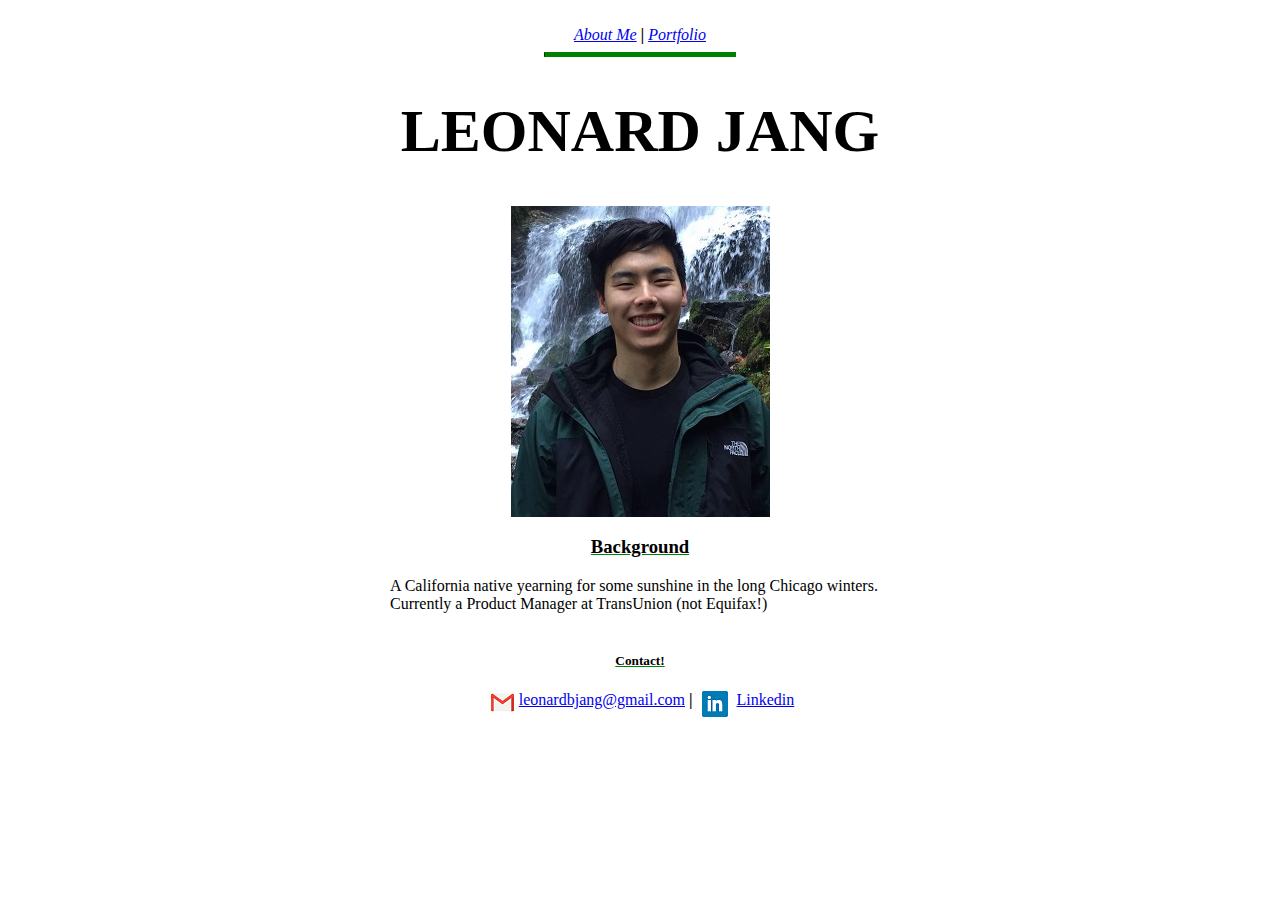
<file: index.html>
<!DOCTYPE html>
<html lang="en">
  <head>
    <meta charset="UTF-8">
    <meta name="viewport" content="width=device-width, initial-scale=1.0">
    <meta http-equiv="X-UA-Compatible" content="ie=edge">
    <title>About Me</title>
    <link rel="stylesheet" href="main.css">
  </head>

  <body>
    <!-- Links and Name -->
    <div class="pages">
      <br>
      <a href="index.html"> About Me</a> <b>|</b> <a href="portfolio.html"> Portfolio </a>
    </div>

    <hr class="hr">

    <div class="name">
      <h1>LEONARD JANG</h1>
    </div>

    <!-- Bio -->
      <img src="profile pic.jpg" alt="Leo Waterfall" class="profile">
      <h3 class="background">Background</h3>
      <p class="bio">A California native yearning for some sunshine in the long Chicago winters. Currently a Product Manager at TransUnion (not Equifax!) </p>

      <br>

      <h5 class="background">Contact!</h5>
      <p class="contact">
        <img src="gmail.png" alt="Gmail" align="top" style="margin:0px 5px"><a href="mailto:leonardbjang@gmail.com">leonardbjang@gmail.com</a> <b>|</b> <img src="linkedin.png" alt="linkedin" align="top" style="margin:0px 5px"> <a href="https://www.linkedin.com/in/leonardjang"> Linkedin </a>
      </p>
    </body>
</html>
</file>
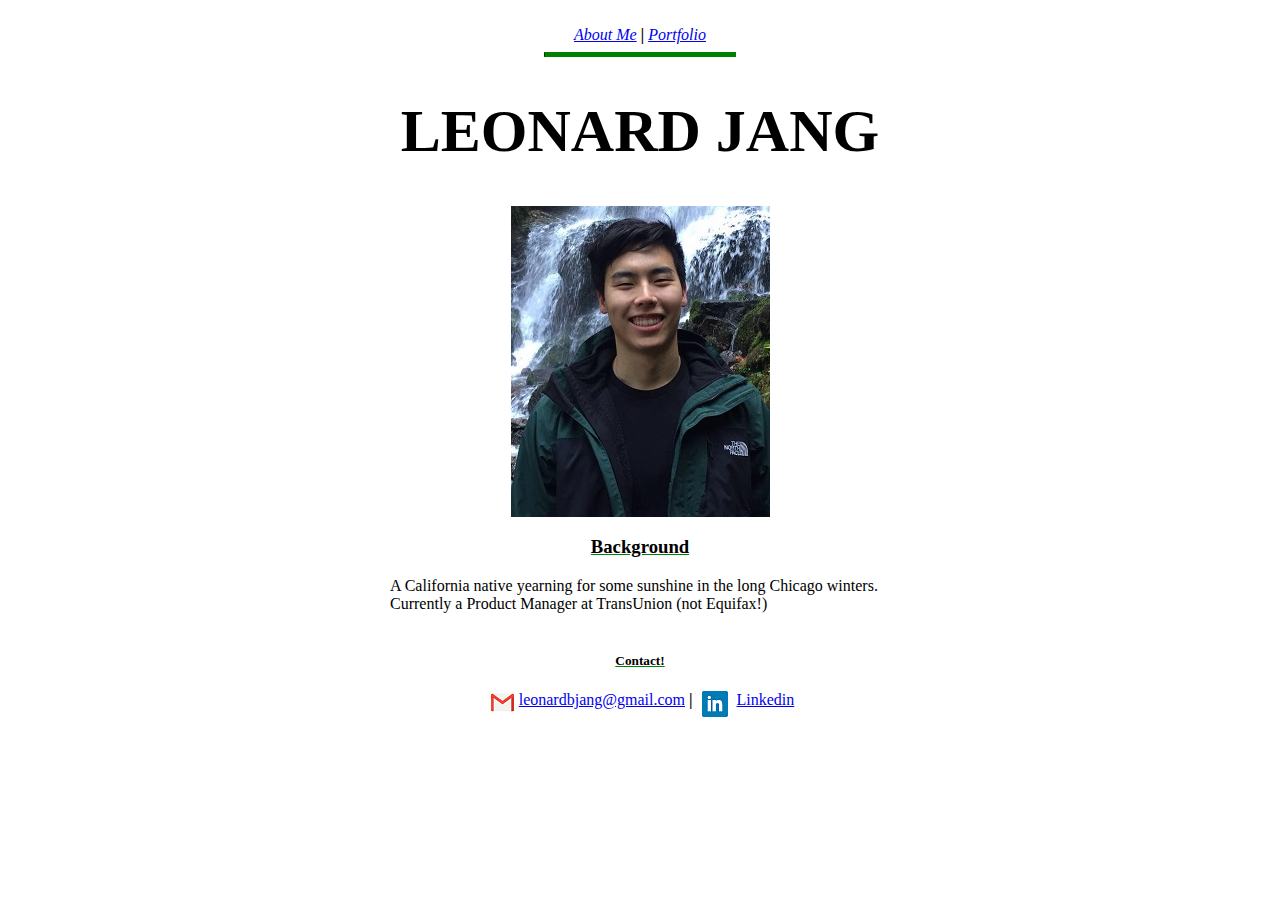
<file: aboutme.html>
<!DOCTYPE html>
<html lang="en">
  <head>
    <meta charset="UTF-8">
    <meta name="viewport" content="width=device-width, initial-scale=1.0">
    <meta http-equiv="X-UA-Compatible" content="ie=edge">
    <title>About Me</title>
    <link rel="stylesheet" href="main.css">
  </head>

  <body>
    <!-- Links and Name -->
    <div class="pages">
      <br>
      <a href="aboutme.html"> About Me</a> <b>|</b> <a href="portfolio.html"> Portfolio </a>
    </div>

    <hr class="hr">

    <div class="name">
      <h1>LEONARD JANG</h1>
    </div>

    <!-- Bio -->
      <img src="profile pic.jpg" alt="Leo Waterfall" class="profile">
      <h3 class="background">Background</h3>
      <p class="bio">A California native yearning for some sunshine in the long Chicago winters. Currently a Product Manager at TransUnion (not Equifax!) </p>

      <br>

      <h5 class="background">Contact!</h5>
      <p class="contact">
        <img src="gmail.png" alt="Gmail" align="top" style="margin:0px 5px"><a href="mailto:leonardbjang@gmail.com">leonardbjang@gmail.com</a> <b>|</b> <img src="linkedin.png" alt="linkedin" align="top" style="margin:0px 5px"> <a href="https://www.linkedin.com/in/leonardjang"> Linkedin </a>
      </p>
    </body>
</html>
</file>
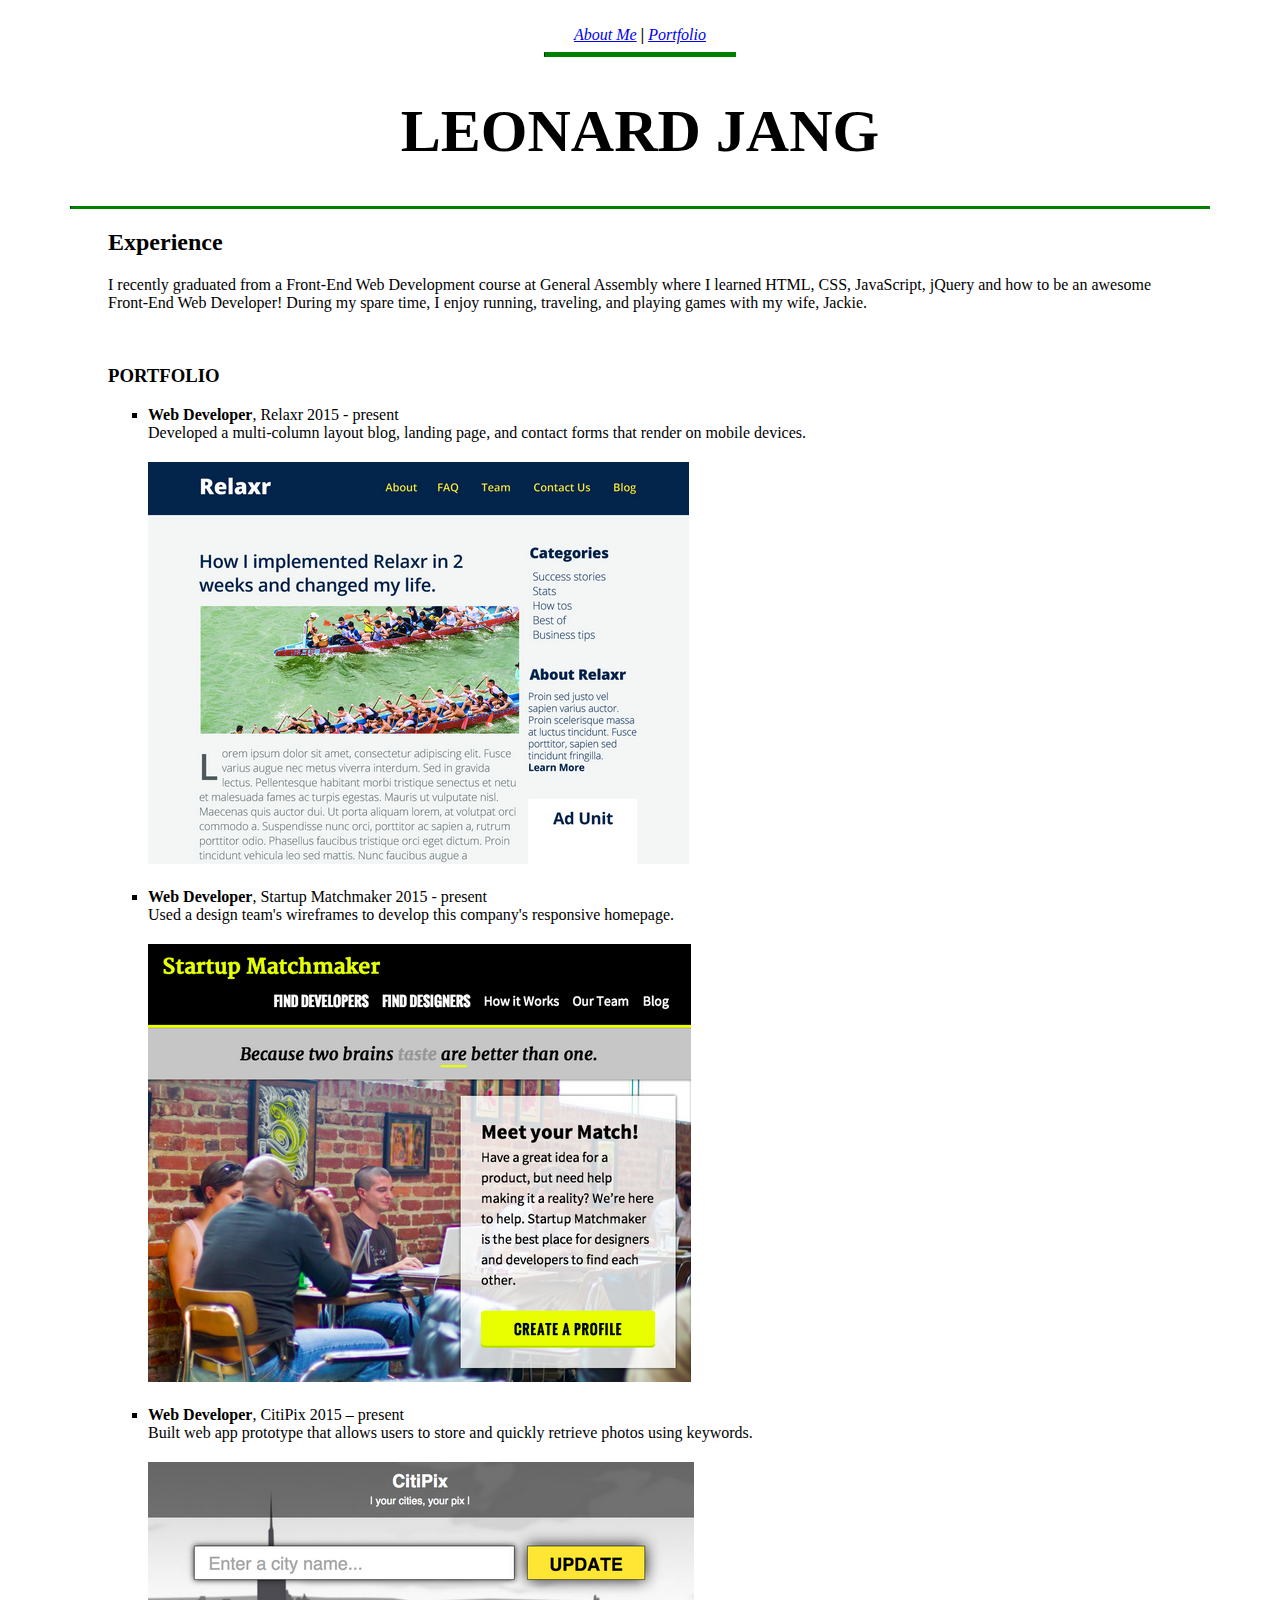
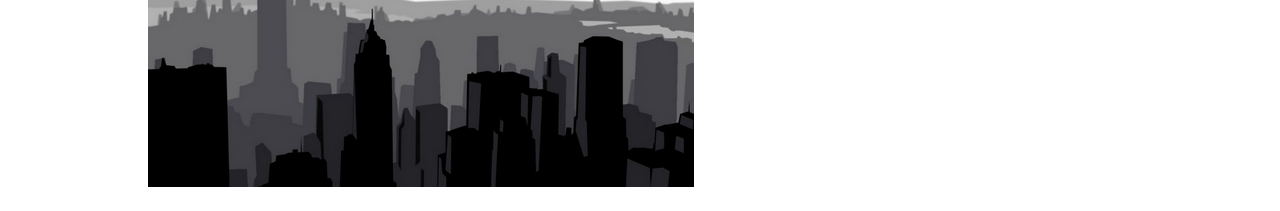
<file: portfolio.html>
<!DOCTYPE html>
<html lang="en">
<head>
  <meta charset="UTF-8">
  <meta name="viewport" content="width=device-width, initial-scale=1.0">
  <meta http-equiv="X-UA-Compatible" content="ie=edge">
  <title>Portfolio</title>
  <link rel="stylesheet" href="main.css">
</head>

  <body>
    <div class="pages">
      <br>
      <a href="index.html"> About Me</a> <b>|</b> <a href="portfolio.html"> Portfolio </a>
    </div>

    <hr class="hr">

    <div class="name">
      <h1>LEONARD JANG</h1>
    </div>

    <hr class="hr2">
    <!-- Experience -->
    <div class="experience">
      <h2>Experience</h2>
      <p>
        I recently graduated from a Front-End Web Development course at General Assembly where I learned HTML, CSS, JavaScript, jQuery and how to be an awesome Front-End Web Developer! During my spare time, I enjoy running, traveling, and playing games with my wife, Jackie.
      </p>
    </div>

    <br>

    <!-- Portfolio -->
    <div class="experience">
      <h3>PORTFOLIO</h3>
      <ul>
        <li><b>Web Developer</b>, Relaxr 2015 - present</li>
        <li class="image">Developed a multi-column layout blog, landing page, and contact forms that render on mobile devices. </li>
        <li class="image li"> <img src="relaxr_deliverable.png" alt="Relaxr"></li>
        <li><b>Web Developer</b>, Startup Matchmaker 2015 - present </li>
        <li class="image">Used a design team's wireframes to develop this company's responsive homepage.</li>
        <li class="image li"> <img src="startup_matchmaker_deliverable.png" alt="Startup Matchmaker"></li>
        <li><b>Web Developer</b>, CitiPix 2015 – present </li>
        <li class="image">Built web app prototype that allows users to store and quickly retrieve photos using keywords.</li>
        <li class="image li"> <img src="citipix_deliverable.png" alt="Startup Matchmaker"></li>
      </ul>
    </div>

  </body>
</html>
</file>
<file: main.css>
ul {
  list-style-type: square;
}

body {
  font-family: Georgia, serif;
}
.pages {
  font-style: italic;
  text-align: center;
}

.name {
  font-size: 30px;
  text-align: center;
}

.background {
  text-align: center;
  text-decoration: underline;
  text-decoration-color: green;
}

.bio {
  margin: auto;
  max-width: 500px;
  word-wrap: break-word;
}

.hr {
  width: 15%;
  border-color: green;
  background-color: green;
  height: 2px;
  border-top: 2px solid green;

}

.hr2 {
  width: 90%;
  border-color: green;
  background-color: green;
  height: 1px;
  border-top: 1px solid green;
}

.experience {
  margin: 0px 100px;
  word-wrap: break-word;
}

.li{
    margin: 20px 0;
}

.image {
  list-style-type: none;
}

.profile {
  display: block;
    margin-left: auto;
    margin-right: auto;
}

.contact {
  text-align: center;
}
</file>
